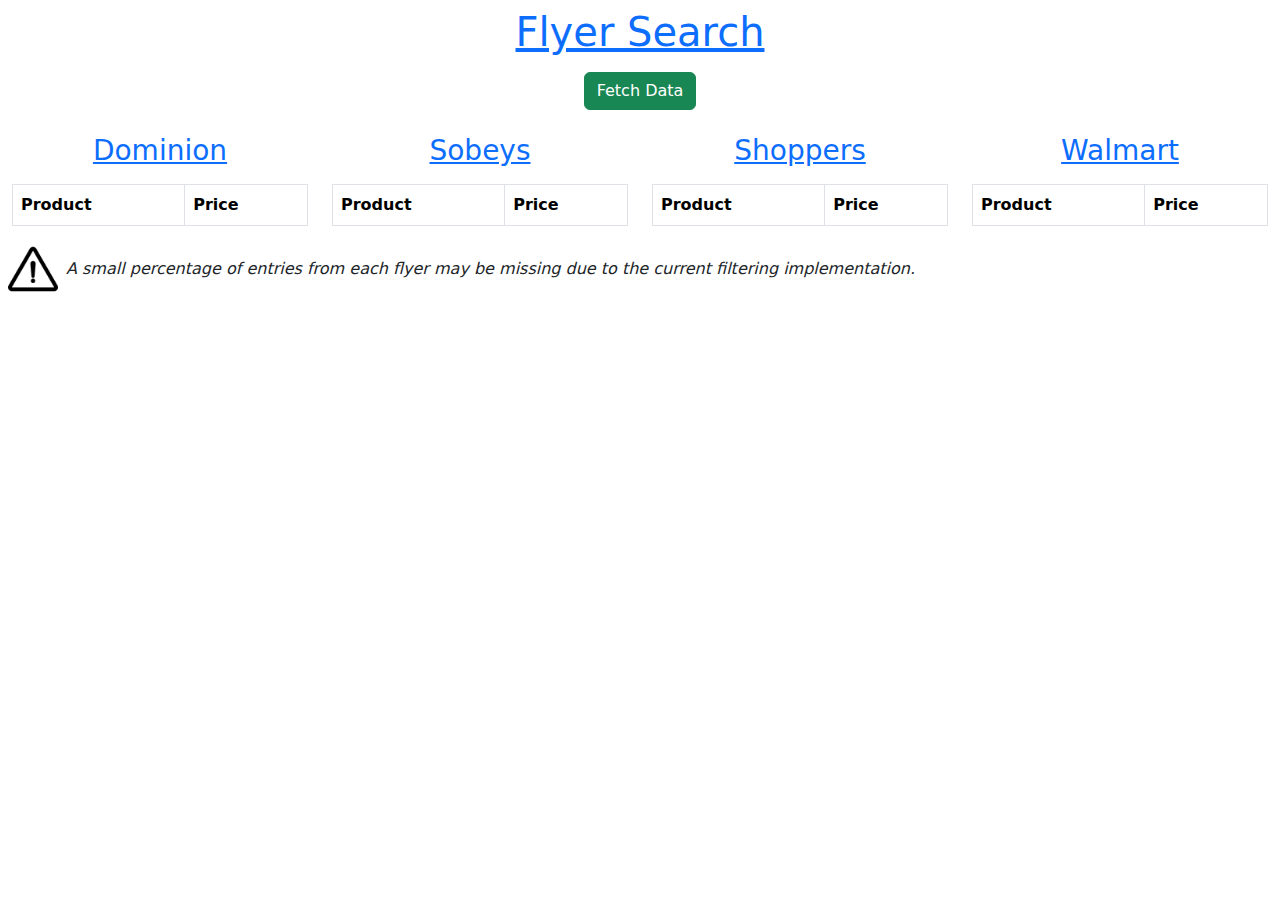
<file: New folder/index.html>
<!DOCTYPE html>
<html lang="en">
<head>
    <meta charset="UTF-8">
    <meta name="viewport" content="width=device-width, initial-scale=1.0">
    <link href="https://cdn.jsdelivr.net/npm/bootstrap@5.3.3/dist/css/bootstrap.min.css" rel="stylesheet" integrity="sha384-QWTKZyjpPEjISv5WaRU9OFeRpok6YctnYmDr5pNlyT2bRjXh0JMhjY6hW+ALEwIH" crossorigin="anonymous">
    <script src="https://cdn.jsdelivr.net/npm/bootstrap@5.3.3/dist/js/bootstrap.bundle.min.js" integrity="sha384-YvpcrYf0tY3lHB60NNkmXc5s9fDVZLESaAA55NDzOxhy9GkcIdslK1eN7N6jIeHz" crossorigin="anonymous"></script>
    <link rel="stylesheet" href="styles.css">
    <link rel="icon" type="image/png" href="flav.png" />
    <title>Flyer Search</title>
</head>
<body>
    <div class="container-fluid">
        <div class="row">
            <div class="col-md-12">
                <div class="page-header text-center">
                    <h1 class="mt-2">
                        <a href="https://github.com/Tiamtum/flyer-search" target="_blank">Flyer Search</a><br>
                        <button type="button" class="btn btn-success my-3" id="fetch-data">Fetch Data</button><br>
                    </h1>
                </div> 
                <div class="row">
                    <div class="col-md-3">
                        <h3 class="text-center pb-2" id="dominion-title">
                            <a href="https://www.newfoundlandgrocerystores.ca/print-flyer" target="_blank">Dominion</a>

                        </h3>
                        <table class="table table-hover table-bordered" id="dominion">
                            <thead>
                                <tr>
                                    <th>
                                        Product
                                    </th>
                                    <th>
                                        Price
                                    </th>
                                </tr>
                            </thead>
                            <tbody id="dominion-data">
                            </tbody>
                        </table>
                    </div>
                    <div class="col-md-3">
                        <h3 class="text-center pb-2" id="sobeys-title">
                            <a href="https://www.sobeys.com/en/flyer/" target="_blank">Sobeys</a>

                        </h3>
                        <table class="table table-hover table-bordered" id="sobeys">
                            <thead>
                                <tr>
                                    <th>
                                        Product
                                    </th>
                                    <th>
                                        Price
                                    </th>
                                </tr>
                            </thead>
                            <tbody id="sobeys-data">
                            </tbody>
                        </table>
                    </div>
                    <div class="col-md-3">
                        <h3 class="text-center pb-2" id="shoppers-title">
                            <a href="https://www.shoppersdrugmart.ca/en/flyer" target="_blank">Shoppers</a>
                        </h3>
                        <table class="table table-hover table-bordered" id="shoppers">
                            <thead>
                                <tr>
                                    <th>
                                        Product
                                    </th>
                                    <th>
                                        Price
                                    </th>
                                </tr>
                            </thead>
                            <tbody id="shoppers-data">
                            </tbody>
                        </table>
                    </div>
                    <div class="col-md-3">
                        <h3 class="text-center pb-2" id="walmart-title">
                            <a href="https://www.walmart.ca/en/flyer" target="_blank">Walmart</a>
                        </h3>
                        <table class="table table-hover table-bordered" id="walmart">
                            <thead>
                                <tr>
                                    <th>
                                        Product
                                    </th>
                                    <th>
                                        Price
                                    </th>
                                </tr>
                            </thead>
                            <tbody id="walmart-data">
                            </tbody>
                        </table>
                    </div>
                </div>
            </div>
        </div>
    </div>
    <div id="caution"><img src="caution-sign.png"><p><em>A small percentage of entries from each flyer may be missing due to the current filtering implementation.</em></p> </div>
<script src="script.js"></script>
</body>
</html>
</file>
<file: New folder/styles.css>
.empty{
    background-color: darkgray !important;
}
img[src="caution-sign.png"]{
    display:inline;
    height:50px;
    width: auto;
    margin-left: 0.5rem;
}
#caution{
    display:flex;
    flex-direction: row;
    align-items: center;
}
#caution p{
    padding-top:15px;
    margin-left: 0.5rem;
}
</file>
